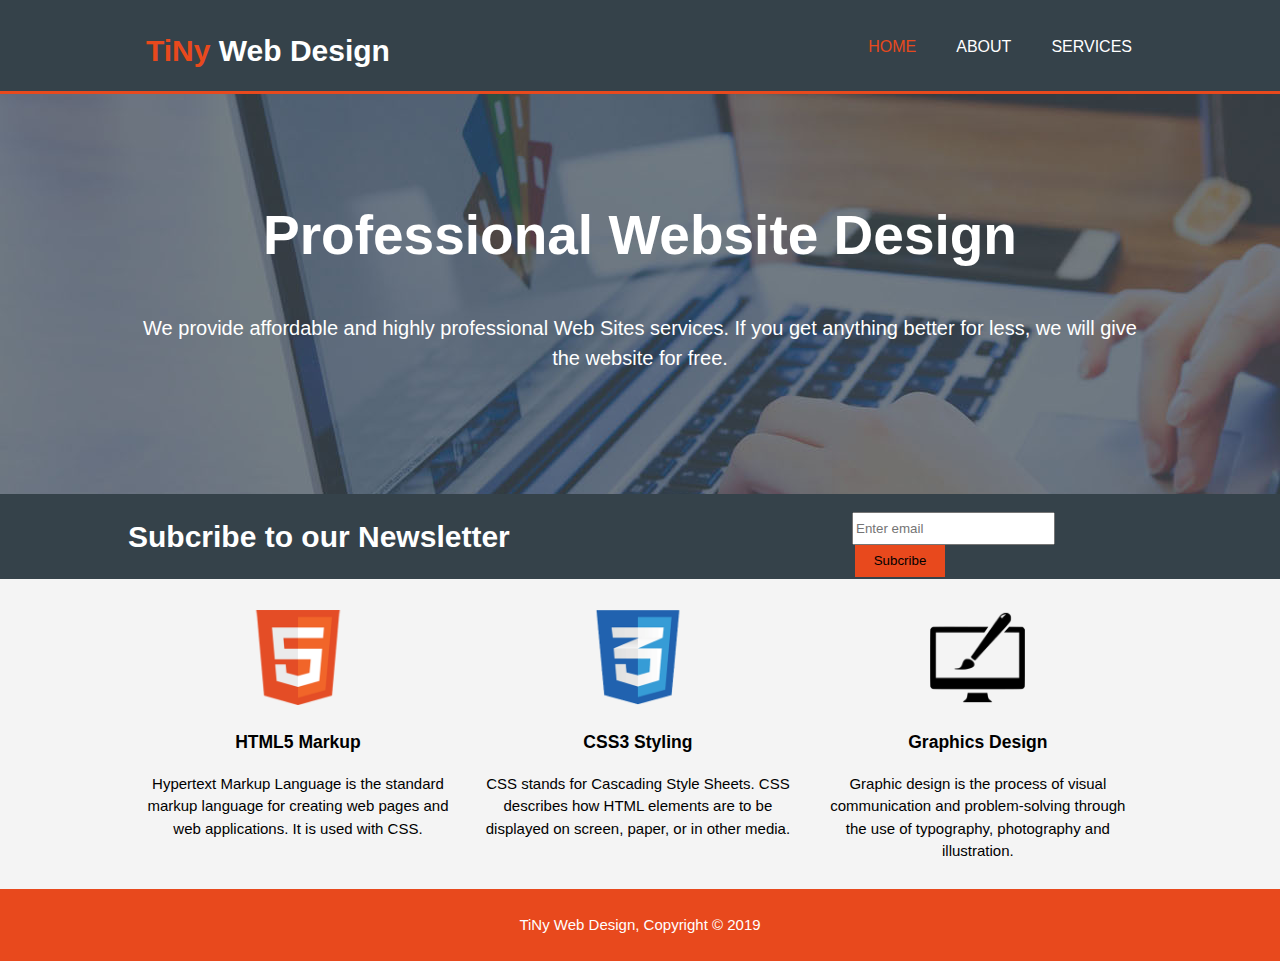
<file: index.html>
<!DOCTYPE html>
<html lang="en">
<head>
    <meta charset="UTF-8">
    <meta name="viewport" content="width=device-width, initial-scale=1.0">
    <title>Web Design | Welcome</title>
    <link rel="stylesheet" href="./style.css">
</head>
<body>
    <header>
        <div class="container">
            <div id="branding">
                <h1><span>TiNy</span> Web Design</h1>
            </div>
            <nav>
                <ul>
                    <li class="current"><a href="index.html">Home</a></li>
                    <li><a href="about.html">About</a></li>
                    <li><a href="services.html">services</a></li>                   
                </ul>
            </nav>
        </div>
    </header>

    <section id="showcase">
        <div class="container">
            <h1>Professional Website Design</h1>
            <p>We provide affordable and highly professional Web Sites services. 
                If you get anything better for less, we will give the website for free.</p>
        </div>
    </section>

    <section id="newsletter">
        <div class="container">
            <h1>Subcribe to our Newsletter</h1>
            <form action="">
                <input type="email" placeholder="Enter email">

                <button type="submit" class="button-1">Subcribe</button>

            </form>
        </div>
    </section>

    <section id="boxes">
        <div class="container">
            <div class="box">
                <img src="./logo_html.png" alt="">
                <h3>HTML5 Markup</h3>
                <p>Hypertext Markup Language is the standard markup language for creating web pages and web applications. It is used with CSS.</p>
            </div>
            <div class="box">
                <img src="./logo_css.png" alt="">
                <h3>CSS3 Styling</h3>
                <p>CSS stands for Cascading Style Sheets. CSS describes how HTML elements are to be displayed on screen, paper, or in other media.</p>
            </div>
            <div class="box">
                <img src="./logo_brush.png" alt="">
                <h3>Graphics Design</h3>
                <p>Graphic design is the process of visual communication and problem-solving through the use of typography, photography and illustration.</p>
            </div>
        </div>
    </section>

    <footer>
        <p>TiNy Web Design, Copyright © 2019</p>
    </footer>
</body>
</html>
</file>
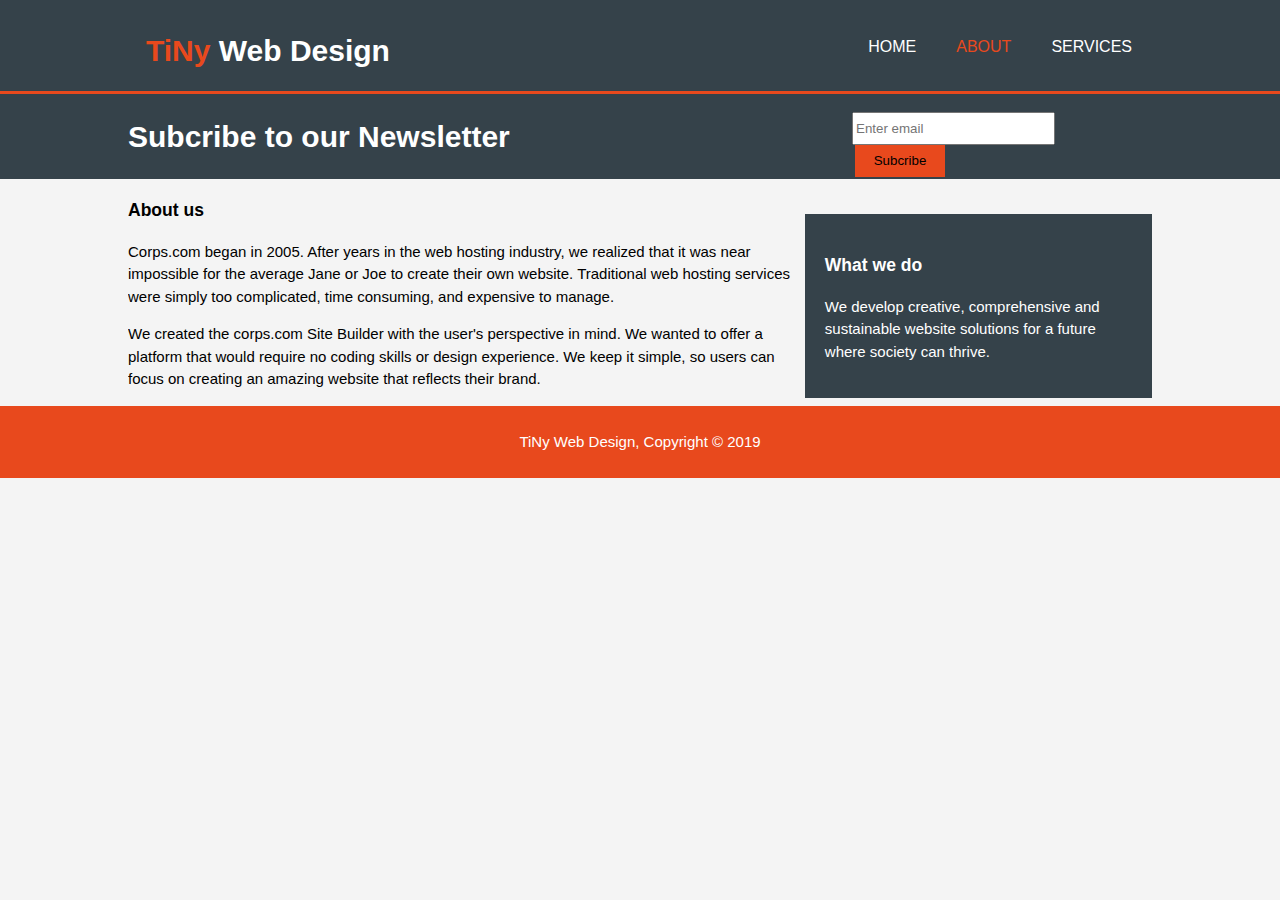
<file: about.html>
<!DOCTYPE html>
<html lang="en">
<head>
    <meta charset="UTF-8">
    <meta name="viewport" content="width=device-width, initial-scale=1.0">
    <title>Web Design | Welcome</title>
    <link rel="stylesheet" href="./style.css">
</head>
<body>
    <header>
        <div class="container">
            <div id="branding">
                <h1><span>TiNy</span> Web Design</h1>
            </div>
            <nav>
                <ul>
                    <li><a href="index.html">Home</a></li>
                    <li class="current"><a href="about.html">About</a></li>
                    <li><a href="services.html">services</a></li>                   
                </ul>
            </nav>
        </div>
    </header>

    <section id="newsletter">
        <div class="container">
            <h1>Subcribe to our Newsletter</h1>
            <form action="">
                <input type="email" placeholder="Enter email">
                <button type="submit" class="button-1">Subcribe</button>
            </form>
        </div>
    </section>

    <section id="about-content">
        <div class="container">
            <div class="main-content">
                <h3>About us</h3>
                <p>Corps.com began in 2005. After years in the web hosting industry, we 
                    realized that it was near impossible for the average Jane or Joe to create their own website. Traditional web hosting services were simply too complicated, time consuming, and expensive to manage.</p>
                <p>We created the corps.com Site Builder with the user's perspective in mind. We wanted to offer a platform that would require no coding skills or design experience. We keep it simple, so users can 
                    focus on creating an amazing website that reflects their brand.</p>
            </div>

            <div class="aside">    
                <h3>What we do</h3>
                <p>We develop creative, comprehensive and sustainable website solutions for a future where society can thrive.</p>
            </div>
        </div>
    </section>

    <footer>
        <p>TiNy Web Design, Copyright © 2019</p>
    </footer>
</body>
</html>
</file>
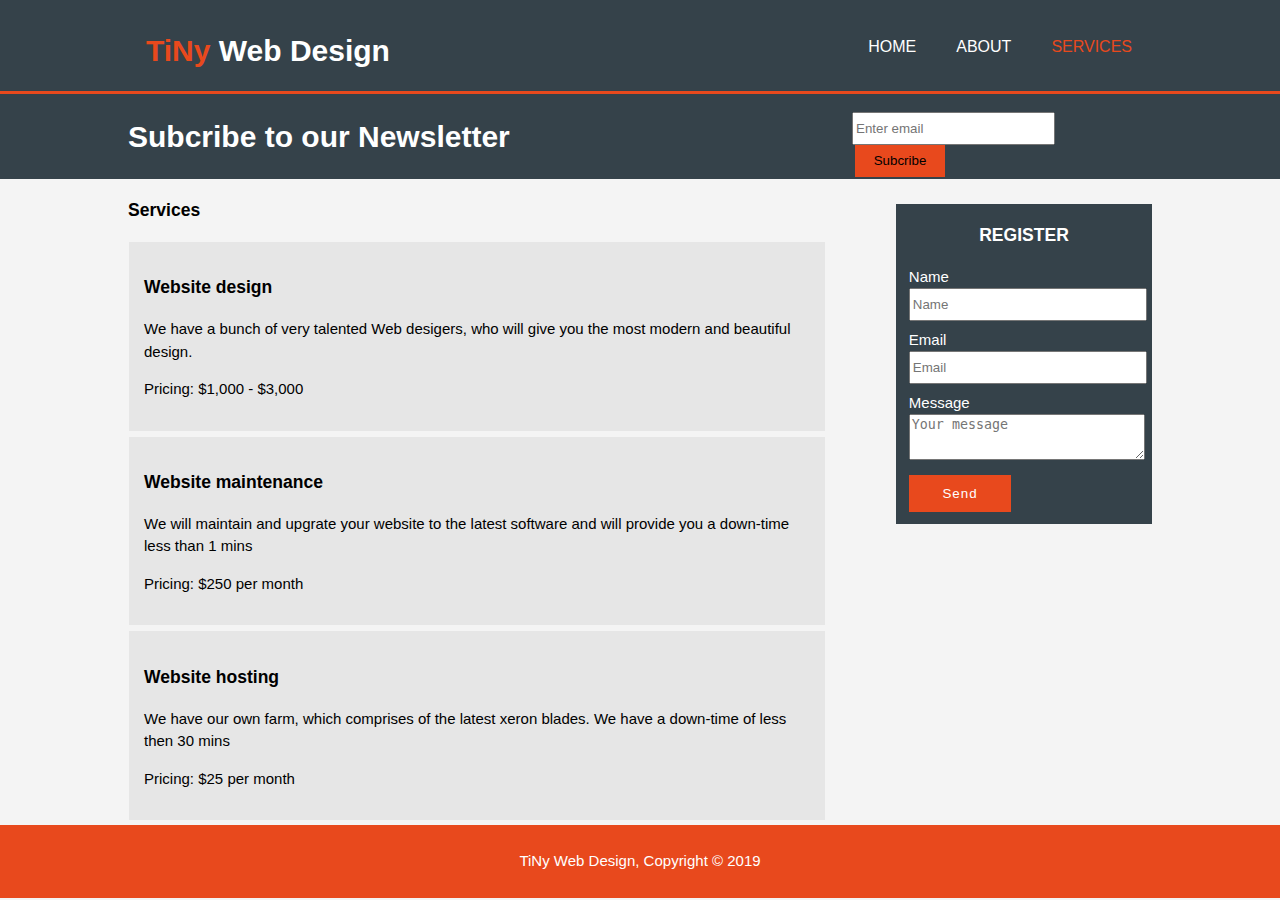
<file: services.html>
<!DOCTYPE html>
<html lang="en">
<head>
    <meta charset="UTF-8">
    <meta name="viewport" content="width=device-width, initial-scale=1.0">
    <title>Web Design | Welcome</title>
    <link rel="stylesheet" href="./style.css">
</head>
<body>
    <header>
        <div class="container">
            <div id="branding">
                <h1><span>TiNy</span> Web Design</h1>
            </div>
            <nav>
                <ul>
                    <li><a href="index.html">Home</a></li>
                    <li><a href="about.html">About</a></li>
                    <li class="current"><a href="services.html">services</a></li>                   
                </ul>
            </nav>
        </div>
    </header>

    <section id="newsletter">
        <div class="container">
            <h1>Subcribe to our Newsletter</h1>
            <form action="">
                <input type="email" placeholder="Enter email">
                <button type="submit" class="button-1">Subcribe</button>
            </form>
        </div>
    </section>

    <section id="services">
        <div class="container">
            <div class="main-col">
                <div class="aside-box">
                    <h3 class="h3-form">REGISTER</h3>
                    <form action="">
                        <label for="name">Name</label> <br>
                        <input type="text" name="name" id="name" placeholder="Name"> <br>
                        <label for="email">Email</label> <br>
                        <input type="email" name="" id="email" placeholder="Email"> <br>
                        <label for="mess">Message</label> <br>
                        <textarea id="mess" placeholder="Your message"></textarea>
                        <button type="submit">Send</button>
                    </form>
                </div>
    
                <h3>Services</h3>
                <div class="box">
                    <h3>Website design</h3>
                    <p>We have a bunch of very talented Web desigers, who will give you the most modern and beautiful design.</p>
                    <p>Pricing: $1,000 - $3,000</p>
                </div>
                <div class="box">
                    <h3>Website maintenance</h3>
                    <p>We will maintain and upgrate your website to the latest software and will provide you a down-time less than 1 mins</p>
                    <p>Pricing: $250 per month</p>
                </div>
                <div class="box">
                    <h3>Website hosting</h3>
                    <p>We have our own farm, which comprises of the latest xeron blades. We have a down-time of less then 30 mins</p>
                    <p>Pricing: $25 per month</p>
                </div>

            </div>
        </div>
    </section>
    <footer>
        <p>TiNy Web Design, Copyright © 2019</p>
    </footer>
</body>
</html>
</file>
<file: style.css>
body {
    font-family: Arial, Helvetica, sans-serif;
    font-size: 15px;
    line-height: 1.5;
    padding: 0;
    margin: 0;
    background-color: #f4f4f4; 
}
/* Global */
.container {
    width: 80%;
    margin: 0 auto;
    overflow: hidden;
}
ul {
    padding: 0;
    margin: 0;
}

/* Header */
header {
    background-color: #35424A;
    border-bottom: 3.2px solid #E8491D;
    color: #ffffff;
    padding-top: 10px;
    min-height: 70px;
    /* position: sticky; */
    top:0
}

header li {
    list-style-type: none;
    float: left;
    padding: 0 20px;
    text-align: center;
}
header li a {
    color: #ffffff;
    text-decoration: none; 
    font-size: 16px;
    text-transform: uppercase;
}
header nav {
    float: right;
    margin-top: 25px;
}
header #branding {
    float: left;
}
header #branding span {
    color:#E8491D
}
header li.current a {
    color: #E8491D;
}
header li.current a:hover {
    color: #DDD;
}
header a:hover {
    color: #CCC;
    font-weight: bold;
}
header h1 {
    margin: 18px
}
/* Section: Showcase */
#showcase {
    background-image: url(./showcase.jpg);
    background-repeat: no-repeat;
    background-position: 0 -450px;
    min-height: 400px;
    text-align: center;
    color: #ffffff;
}
#showcase h1 {
    font-size: 55px;
    margin-top: 100px;
}
#showcase p {
    font-size: 20px;
}

/* Section: Newsletter */
#newsletter {
    background-color: #35424A;
}
#newsletter h1 {
    color:#ffffff;
    float: left; 
}
#newsletter form {
    color:#ffffff; 
    margin-top: 1.2em;
    float: right;
    width: 300px;
}
#newsletter form input[type="email"]{

    height: 2em;
    width: 65%
}
#newsletter form button.button-1{
 
    margin:0 0 0 1%;
    height: 2.45em;
    width: 30%;
    background-color: #E8491D;
    border:0
}
/* section: boxer */
#boxes {
    margin-top: 20px;
}
#boxes .box {
    box-sizing: border-box;
    padding: 10px;
    width: 33%;
    float: left;
    text-align: center;
    border: 0.2px solid #f4f4f4;
    margin: 0 0.1%;
}
#boxes .box img {
    width: 30%;
}

/* Footer */
footer {
    background-color: #E8491D;
    color: white;
    padding: 10px;
    text-align: center;
}
/* ABOUT */
/* main*/
.main-content {
    float: left;
    width: 65%;
}
.aside {
    margin-top: 35px;
    float: right;
    background-color: #35424A;
    color: #FFF;
    padding: 20px 20px;
    width: 30%;

}

/* Services */
.main-col .box {
    background-color: #E6E6E6;
    width: 65%;
    float: left;
    padding: 1em;
    margin-bottom: 4px;
    border: 0.5px solid #f4f4f4;
}
 
.main-col .aside-box {
    margin-top: 0.5em;
    float: right;
    background-color: #35424A;
    color: #FFF;
    width: 25%;
}
#services button {
    height: 37px;
    width: 40%;
    color:#FFF;
    background-color: #E8491D;
    border: 0;
    letter-spacing: 1px;
}
#services  #name, #services #email, #services #mess {
    height: 27px;
    width: 90%; 
    margin: 0 5% 3% 5%;

}
.aside-box label, form button{
    margin: 0 0 5% 5%;
}
#services #mess{
    height: 40px;
 
}
#services h3.h3-form {
    text-align: center;
}
#services input {
    margin-bottom: 5px;
}

/* Media queris */
@media(max-width:768px){
    #branding {
        float: none;
        text-align: center;
        width: 100%;
    }
    nav, nav li{
        float: none;
        text-align: center;
        width: 100%;
        margin-right: 5%;

    }
    #newsletter h1, #newsletter form{
        float: none;
        text-align: center;
        width: 100%;
    }
     #newsletter form input[type="email"] ,#newsletter form button.button-1 {
        float: none;
        text-align: center;
        width: 100%;
        margin: 1% 0;

    }
    #boxes .box {
        float: none;
        text-align: center;
        width: 100%;
        margin-bottom: 2%;

    }

    /* About */
    .main-content {
        float: none;
        text-align: center;
        width: 100%;

    }
    .aside{
        float: none;
        text-align: center;
        /* width: 90%; */
        padding: 10px 0;
        width: 100%;
        margin: 0 auto

    }
    /* Services */
    #services .aside-box, #services  .box {
        float: none;
        text-align: center;
        width: 90%; 
        margin: 0 auto;
    }
    #services  .box {
        margin-bottom: 2px;
    }
    .aside-box form {
        float: none;
        text-align: left;
        width: 97%;  
    }
    .aside-box form button[type="submit"] {
        width: 100%;
        margin: 0 25% 2% 30%;
        padding: 0 
    }
    .aside-box h3{
        padding: 25px 0 0 0;
    }
    #services h3 {
        text-align: center;
    }
}
</file>
